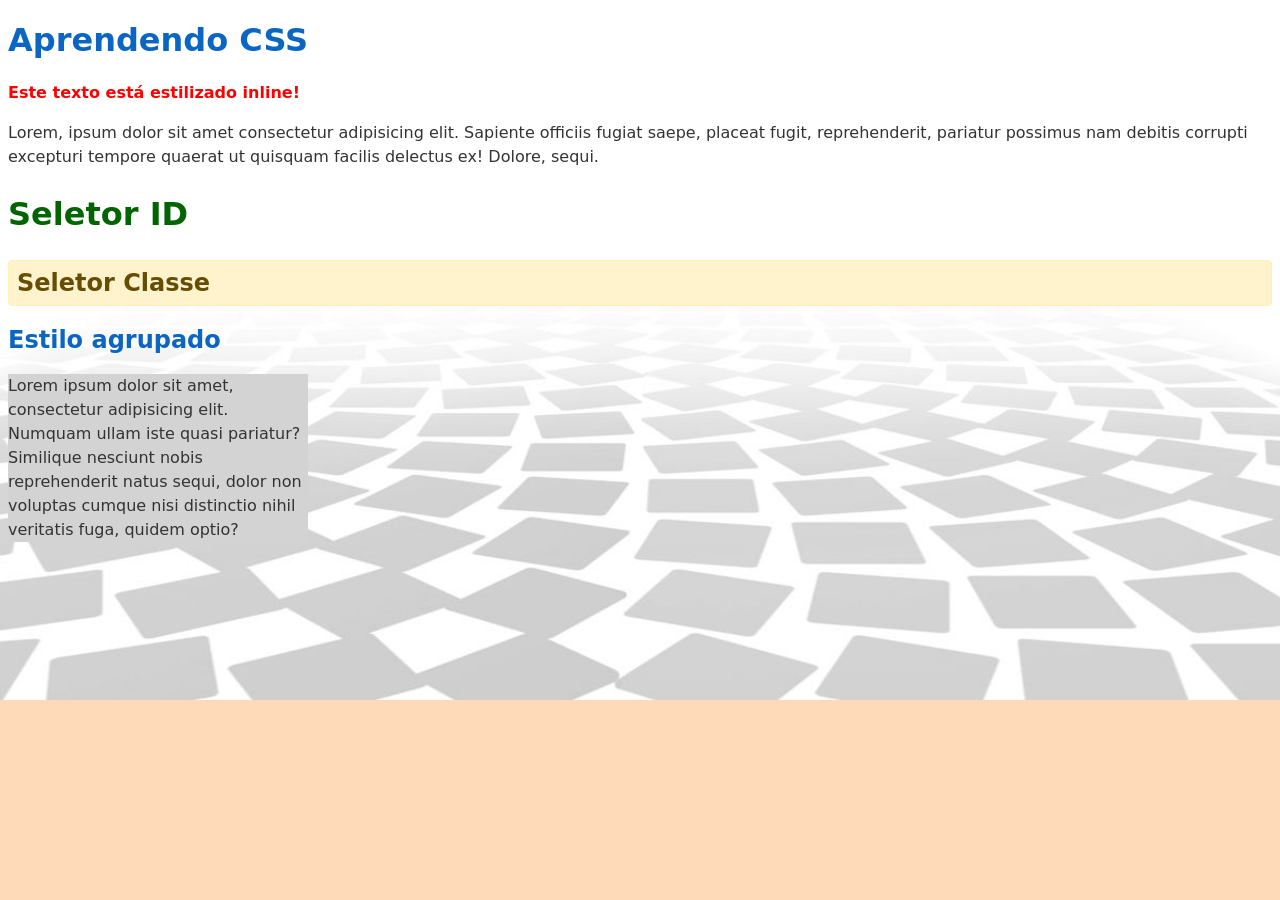
<file: CSS-01/index.html>
<!DOCTYPE html>
<html lang="pt-BR">
<head>
    <meta charset="UTF-8">
    <meta name="viewport" content="width=device-width, initial-scale=1.0">
    <title>Trabalhando com CSS</title>
    <link rel="stylesheet" href="style.css">
</head>
<body>
    <h1>Aprendendo CSS</h1>
    <p style="color: red; font-weight: bold;">Este texto está estilizado inline!</p>
    <p>Lorem, ipsum dolor sit amet consectetur adipisicing elit. Sapiente officiis fugiat saepe, placeat fugit, reprehenderit, pariatur possimus nam debitis corrupti excepturi tempore quaerat ut quisquam facilis delectus ex! Dolore, sequi.</p>

    <h2 id="subtitulo">Seletor ID</h2>
    <h2 class="aviso">Seletor Classe</h2>
    <h2>Estilo agrupado</h2>

    <div class="caixa3">
        <p>Lorem ipsum dolor sit amet, consectetur adipisicing elit. Numquam ullam iste quasi pariatur? Similique nesciunt nobis reprehenderit natus sequi, dolor non voluptas cumque nisi distinctio nihil veritatis fuga, quidem optio?</p>
    </div>
    
</body>
</html>
</file>
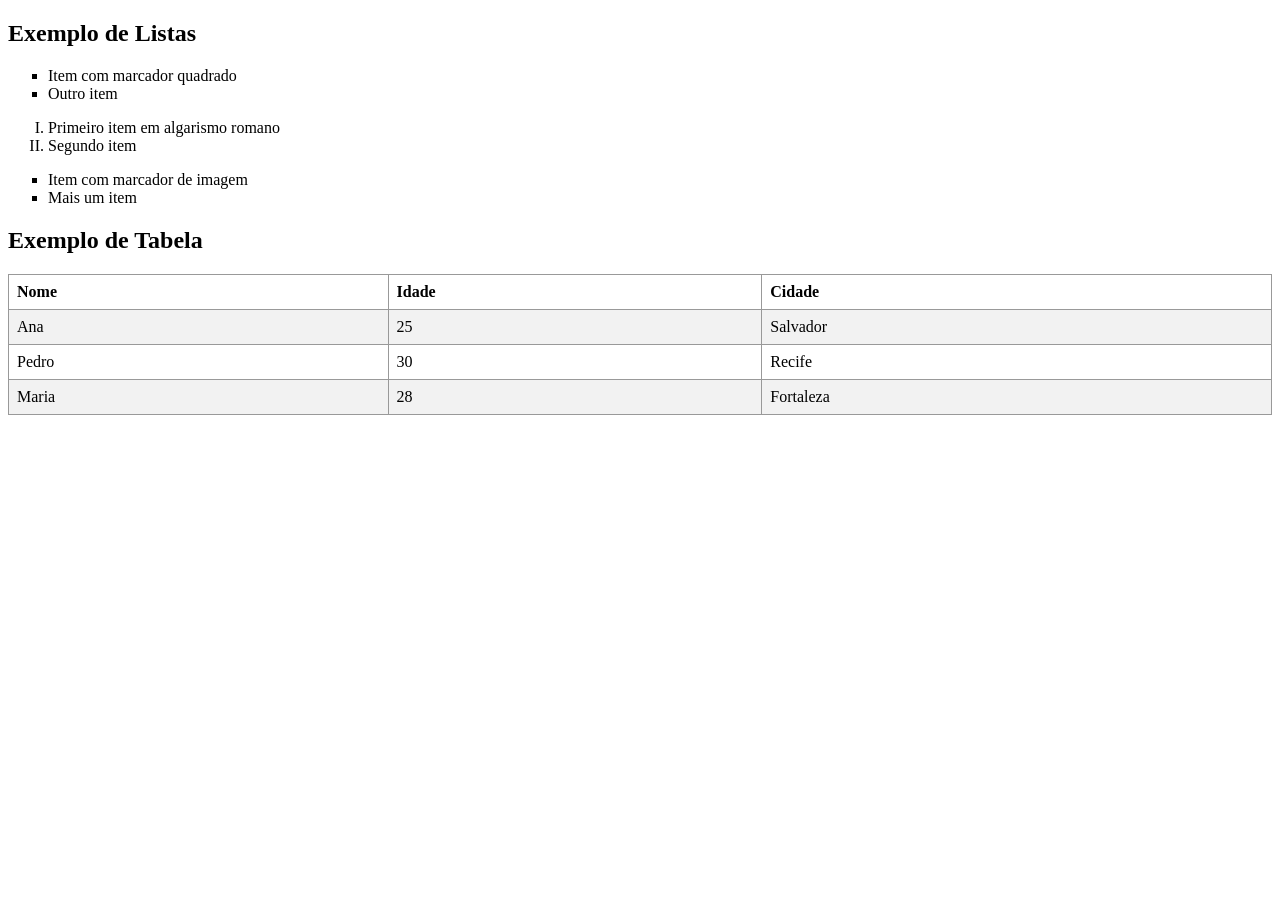
<file: CSS-02/index.html>
<!DOCTYPE html>
<html lang="pt-BR">
<head>
    <meta charset="UTF-8">
    <meta name="viewport" content="width=device-width, initial-scale=1.0">
    <title>CSS em Listas e Tabelas</title>
    <link rel="stylesheet" href="style.css">
</head>
<body>
    <h2>Exemplo de Listas</h2>

    <ul class="lista1">
        <li>Item com marcador quadrado</li>
        <li>Outro item</li>
    </ul>

    <ol class="lista2">
        <li>Primeiro item em algarismo romano</li>
        <li>Segundo item</li>
    </ol>

    <ul class="lista1">
        <li>Item com marcador de imagem</li>
        <li>Mais um item</li>
    </ul>

    <h2>Exemplo de Tabela</h2>

    <table class="tabela">
        <tr>
            <th>Nome</th>
            <th>Idade</th>
            <th>Cidade</th>
        </tr>
        <tr>
            <td>Ana</td>
            <td>25</td>
            <td>Salvador</td>
        </tr>
        <tr>
            <td>Pedro</td>
            <td>30</td>
            <td>Recife</td>
        </tr>
        <tr>
            <td>Maria</td>
            <td>28</td>
            <td>Fortaleza</td>
        </tr>
    </table>
</body>
</html>
</file>
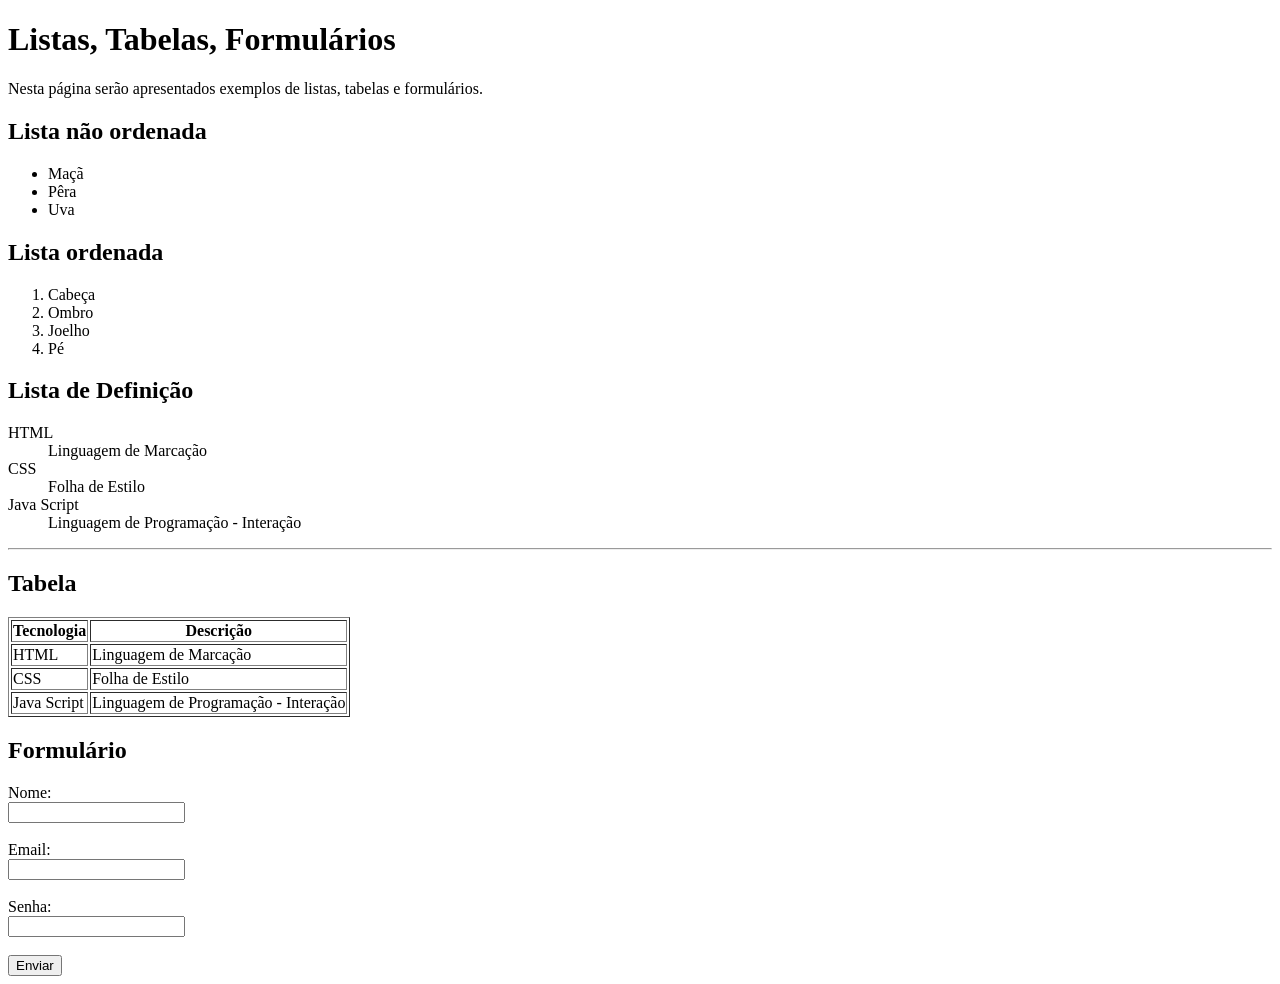
<file: html02/index.html>
<!DOCTYPE html>
<html lang="pt-BR">
<head>
    <meta charset="UTF-8">
    <meta name="viewport" content="width=device-width, initial-scale=1.0">
    <title>HTML 02 - Listas, Tabelas, Formulários</title>
</head>
<body>
    <h1>Listas, Tabelas, Formulários</h1>
    <p>Nesta página serão apresentados exemplos de listas, tabelas e formulários.</p>
    <h2>Lista não ordenada</h2>
    <ul>
        <li>Maçã</li>
        <li>Pêra</li>
        <li>Uva</li>
    </ul>
    <h2>Lista ordenada</h2>
    <ol>
        <li>Cabeça</li>
        <li>Ombro</li>
        <li>Joelho</li>
        <li>Pé</li>
    </ol>
    <h2>Lista de Definição</h2>
    <dl>
        <dt>HTML</dt>
        <dd>Linguagem de Marcação</dd>
        <dt>CSS</dt>
        <dd>Folha de Estilo</dd>
        <dt>Java Script</dt>
        <dd>Linguagem de Programação -  Interação</dd>
    </dl>
    <hr>
    <h2>Tabela</h2>
    <table border="1">
        <tr>
            <th>Tecnologia</th>
            <th>Descrição</th>
        </tr>
        <tr>
            <td>HTML</td>
            <td>Linguagem de Marcação</td>
        </tr>
        <tr>
            <td>CSS</td>
            <td>Folha de Estilo</td>
        </tr>
        <tr>
            <td>Java Script</td>
            <td>Linguagem de Programação - Interação</td>
        </tr>
    </table>

    <h2>Formulário</h2>
    <form action="#" method="post">
        <label for="nome">Nome:</label><br>
        <input type="text" id="nome" name="nome"><br><br>

        <label for="email">Email:</label><br>
        <input type="email" id="email" name="email"><br><br>

        <label for="senha">Senha:</label><br>
        <input type="password" id="senha" name="senha"><br><br>

        <input type="submit" value="Enviar">
    </form>


</body>
</html>
</file>
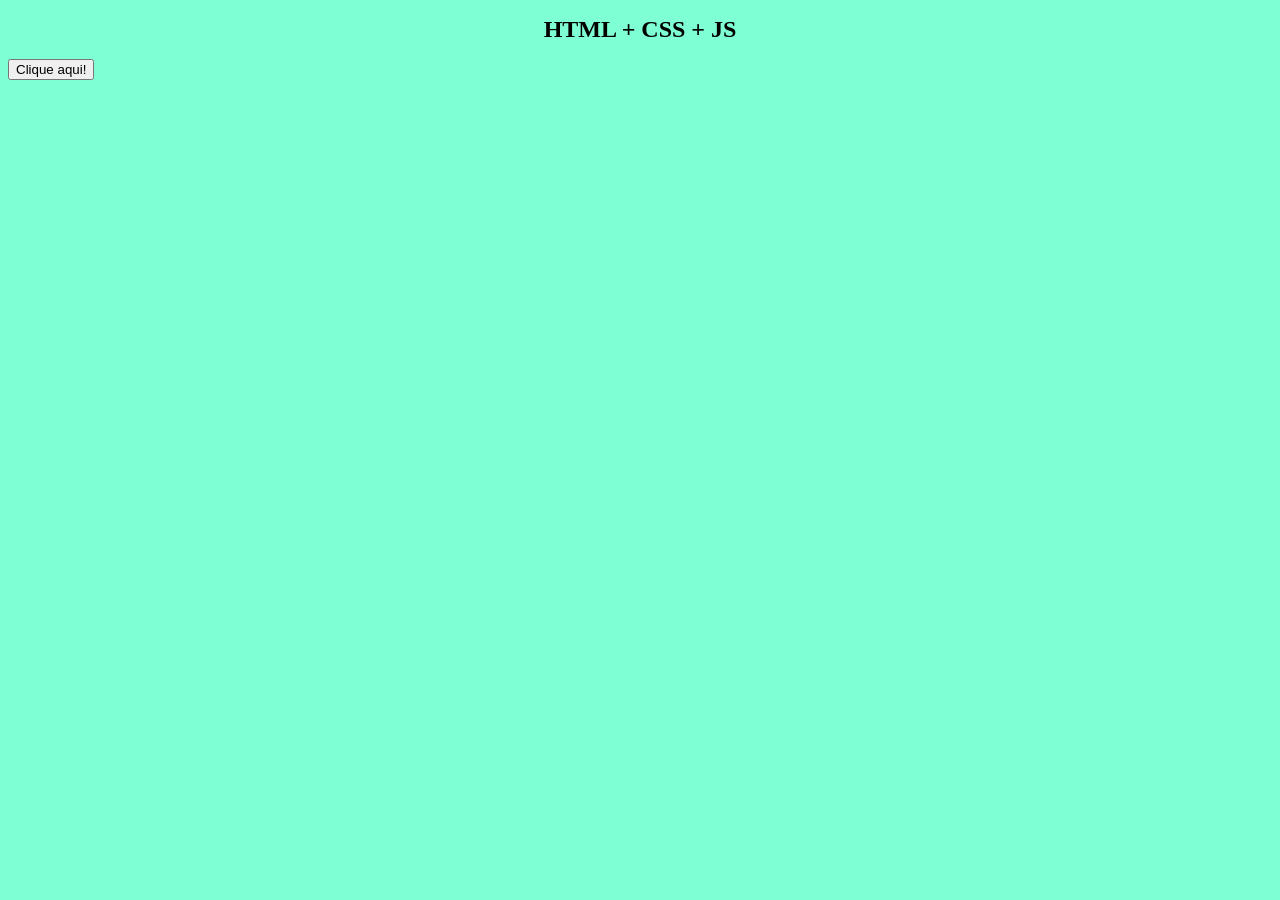
<file: JS01/index.html>
<!DOCTYPE html>
<html lang="pt-BR">

<head>
    <meta charset="UTF-8">
    <meta name="viewport" content="width=device-width, initial-scale=1.0">
    <title>Primeiro exemplo com JS</title>
    <link rel="stylesheet" href="estilo.css">
</head>

<body>
    <h1>HTML + CSS + JS</h1>
    <button onclick="mensagem()">Clique aqui!</button>

    <script src="interacao.js"></script>
</body>

</html>
</file>
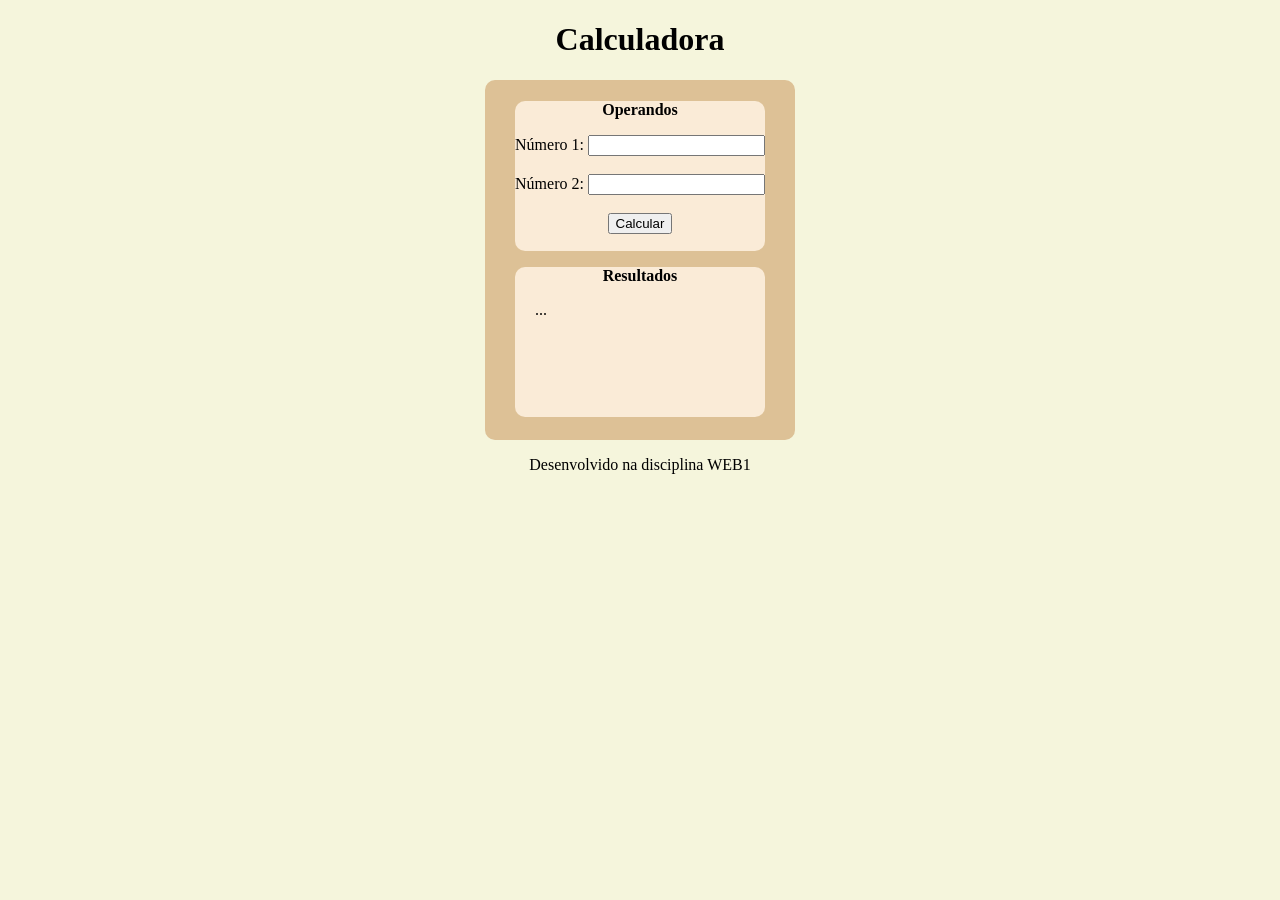
<file: JS02/index.html>
<!DOCTYPE html>
<html lang="pt-BR">

<head>
    <meta charset="UTF-8">
    <meta name="viewport" content="width=device-width, initial-scale=1.0">
    <title>Calculadora</title>
    <link rel="stylesheet" href="estilo.css">
</head>

<body>
    <header>
        <h1>Calculadora</h1>
    </header>

    <section>
        <div>
            <p><strong>Operandos</strong></p>
            Número 1: <input type="number" id="num1"> <br><br>
            Número 2: <input type="number" id="num2"> <br><br>
            <button onclick="calcular()">Calcular</button>
        </div>
        <div>
            <p><strong>Resultados</strong></p>
            <p id="txtResultado">...</p>
        </div>

    </section>

    <footer>
        <p id="txtRodape">Desenvolvido na disciplina WEB1</p>
    </footer>

    <script src="interacao.js"></script>
</body>

</html>
</file>
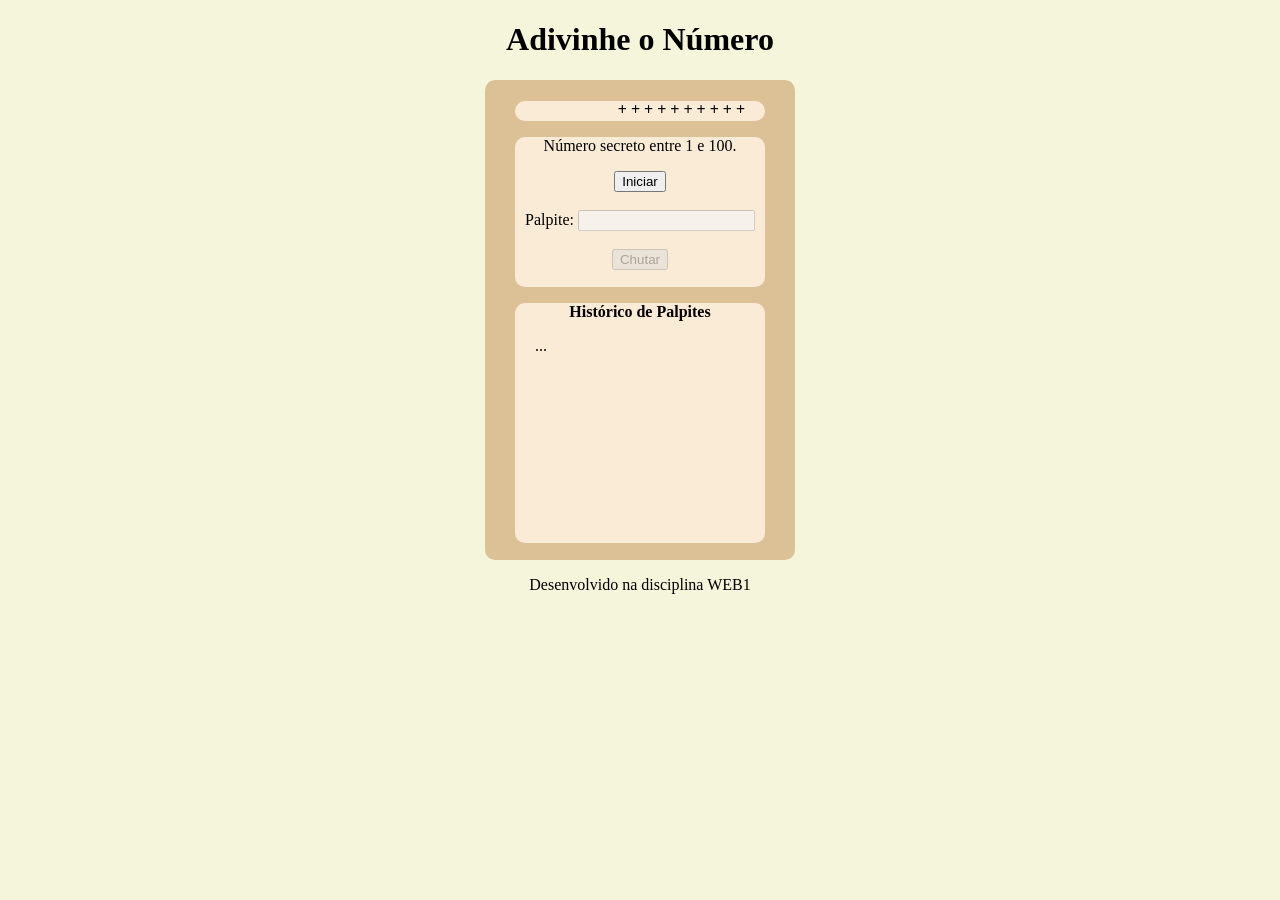
<file: JS03/index.html>
<!DOCTYPE html>
<html lang="pt-BR">

<head>
    <meta charset="UTF-8">
    <meta name="viewport" content="width=device-width, initial-scale=1.0">
    <title>Jogo de Adivinhar</title>
    <link rel="stylesheet" href="estilo.css">
</head>

<body>
    <header>
        <h1>Adivinhe o Número</h1>
    </header>

    <section>
        <div id="status-bar">
            <p id="status">+ + + + + + + + + +</p>
        </div>
        <div id="numero">
            <p>Número secreto entre 1 e 100.</p>
            <button id="btIniciar">Iniciar</button> <br> <br>
            Palpite: <input type="number" id="num1"> <br><br>

            <button id="btChutar">Chutar</button>
        </div>
        <div id="resultado">
            <p><strong>Histórico de Palpites</strong></p>
            <p id="txtResultado">...</p>
        </div>

    </section>

    <footer>
        <p id="txtRodape">Desenvolvido na disciplina WEB1</p>
    </footer>

    <script src="interacao.js"></script>
</body>

</html>
</file>
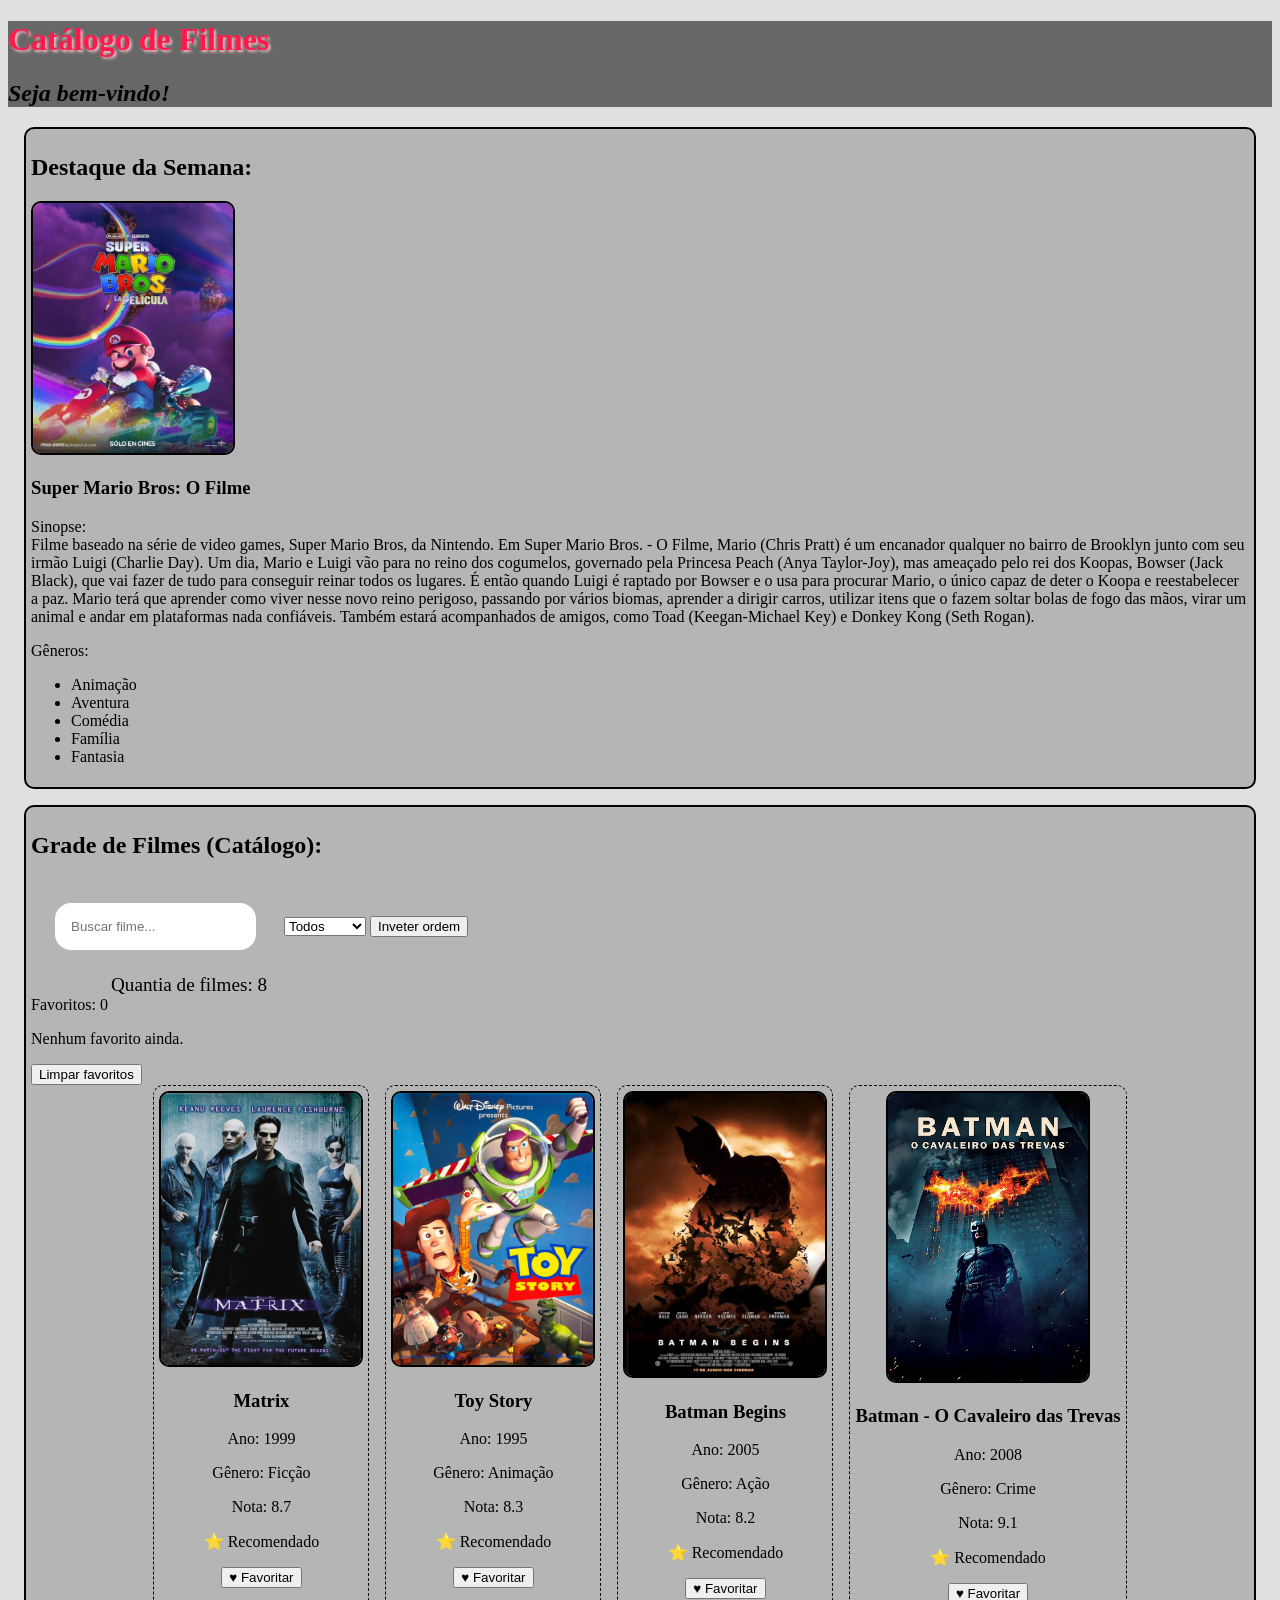
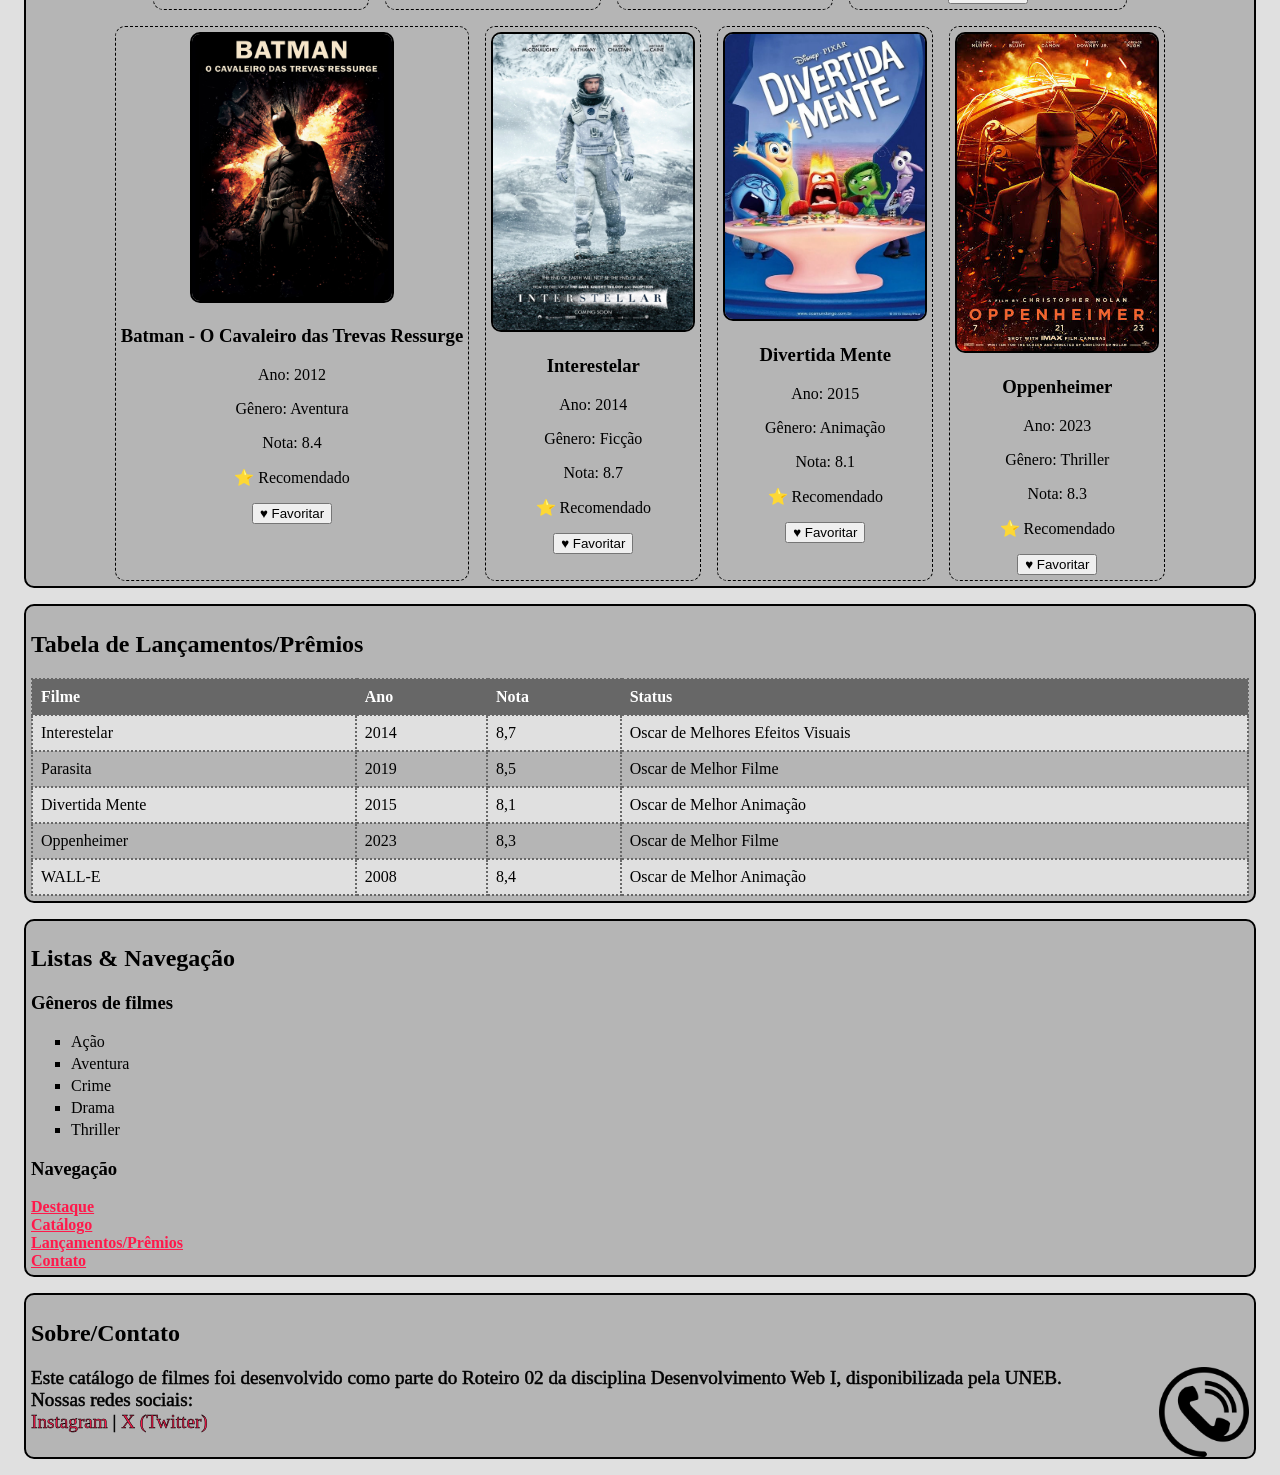
<file: JS1/index.html>
<!DOCTYPE html>
<html lang="pt-BR">

<head>
    <meta charset="UTF-8">
    <meta name="viewport" content="width=device-width, initial-scale=1.0">
    <title>Catálogo de Filmes</title>
    <link rel="stylesheet" href="style.css">
</head>

<body>
    <header>
        <h1>Catálogo de Filmes</h1>
        <h2 class="subtitulo">Seja bem-vindo!</h2>
    </header>

    <section class="secao" id="destaque">
        <h2>Destaque da Semana:</h2>

        <img class="poster" src="img/poster_supermario.webp" alt="Poster do filme Super Mario Bros.">
        <h3>Super Mario Bros: O Filme</h3>
        <p>Sinopse: <br>Filme baseado na série de video games, Super Mario Bros, da Nintendo. Em Super Mario Bros. - O
            Filme, Mario (Chris Pratt) é um encanador qualquer no bairro de Brooklyn junto com seu irmão Luigi (Charlie
            Day). Um dia, Mario e Luigi vão para no reino dos cogumelos, governado pela Princesa Peach (Anya
            Taylor-Joy), mas ameaçado pelo rei dos Koopas, Bowser (Jack Black), que vai fazer de tudo para conseguir
            reinar todos os lugares. É então quando Luigi é raptado por Bowser e o usa para procurar Mario, o único
            capaz de deter o Koopa e reestabelecer a paz. Mario terá que aprender como viver nesse novo reino perigoso,
            passando por vários biomas, aprender a dirigir carros, utilizar itens que o fazem soltar bolas de fogo das
            mãos, virar um animal e andar em plataformas nada confiáveis. Também estará acompanhados de amigos, como
            Toad (Keegan-Michael Key) e Donkey Kong (Seth Rogan).</p>
        <p>Gêneros:</p>
        <ul>
            <li>Animação</li>
            <li>Aventura</li>
            <li>Comédia</li>
            <li>Família</li>
            <li>Fantasia</li>
        </ul>
    </section>

    <section class="secao" id="catalogo">
        <h2>Grade de Filmes (Catálogo):</h2>
        <input type="text" id="busca" placeholder="Buscar filme...">
        <select id="filtro-genero">
            <option value="Todos">Todos</option>
            <option value="Ficção">Ficção</option>
            <option value="Animação">Animação</option>
            <option value="Ação">Ação</option>
            <option value="Crime">Crime</option>
            <option value="Aventura">Aventura</option>
            <option value="Thriller">Thriller</option>
        </select>
        <button id="btn-inverter">Inveter ordem</button>
        <br>
        <span id="contador">Quantia de filmes: 0</span>
        <br>
        <span id="contador-favoritos">Favoritos: 0</span>
        <div id="lista-favoritos">
            
        </div>
        <button id="limpar-favoritos" type="button">Limpar favoritos</button>

        <div class="cards">

        </div>
    </section>

    <section class="secao" id="premios">
        <h2>Tabela de Lançamentos/Prêmios</h2>

        <table class="filmes">
            <tr>
                <th>Filme</th>
                <th>Ano</th>
                <th>Nota</th>
                <th>Status</th>
            </tr>
            <tr>
                <td>Interestelar</td>
                <td>2014</td>
                <td>8,7</td>
                <td>Oscar de Melhores Efeitos Visuais</td>
            </tr>
            <tr>
                <td>Parasita</td>
                <td>2019</td>
                <td>8,5</td>
                <td>Oscar de Melhor Filme</td>
            </tr>
            <tr>
                <td>Divertida Mente</td>
                <td>2015</td>
                <td>8,1</td>
                <td>Oscar de Melhor Animação</td>
            </tr>
            <tr>
                <td>Oppenheimer</td>
                <td>2023</td>
                <td>8,3</td>
                <td>Oscar de Melhor Filme</td>
            </tr>
            <tr>
                <td>WALL-E</td>
                <td>2008</td>
                <td>8,4</td>
                <td>Oscar de Melhor Animação</td>
            </tr>
        </table>
    </section>

    <section class="secao" id="listas-navegacao">
        <h2>Listas & Navegação</h2>

        <h3>Gêneros de filmes</h3>
        <ul class="lista-generos">
            <li>Ação</li>
            <li>Aventura</li>
            <li>Crime</li>
            <li>Drama</li>
            <li>Thriller</li>
        </ul>

        <h3>Navegação</h3>

        <a class="menu-navegacao" href="#destaque">Destaque</a>
        <br>
        <a class="menu-navegacao" href="#catalogo">Catálogo</a>
        <br>
        <a class="menu-navegacao" href="#premios">Lançamentos/Prêmios</a>
        <br>
        <a class="menu-navegacao" href="#sobre">Contato</a>

    </section>

    <section class="secao" id="sobre">
        <h2>Sobre/Contato</h2>

        <p class="texto-contato"><img class="imagem-flutuante" src="img/contato.png" alt="Ícone de contato">
            Este catálogo de filmes foi desenvolvido como parte do Roteiro 02 da disciplina Desenvolvimento Web I,
            disponibilizada pela UNEB.<br>

            Nossas redes sociais:<br>
            <a class="link" href="https://www.instagram.com/" target="_blank">Instagram</a> | <a class="link"
                href="https://www.x.com/" target="_blank">X (Twitter)</a>
        </p>
    </section>

    <script src="script.js"></script>
</body>

</html>
</file>
<file: CSS-01/style.css>
body {
    background-color: PeachPuff;
    background-image: url("back01.jpg");
    background-repeat: no-repeat;
    background-size: cover;
    font-family: system-ui, -apple-system, BlinkMacSystemFont, 'Segoe UI', Roboto, Oxygen, Ubuntu, Cantarell, 'Open Sans', 'Helvetica Neue', sans-serif;
}

h1, h2 {
    color: #0a66c2;
}

p {
    color: #333;
    line-height: 1.5;
}

#subtitulo {
    color: darkgreen;
    font-size: 2rem;
}

.aviso {
    background: #fff3cd;
    color: #664d03;
    padding: 8px;
    border: 1px solid #ffeeba;
    border-radius: 4px;
}

.caixa3 {
    width: 300px;
    min-height: 150px;
    max-width: 90%;
    background: lightgray;
}
</file>
<file: CSS-02/style.css>
.lista1 {
    list-style-type: square; /* marcador quadrado */
}

.lista2 {
    list-style-type: upper-roman; /* algarismos romanos */
}

.lista3 {
    list-style-image: url("icone.png"); /* marcador com imagem */
}

.tabela {
    border-collapse: collapse; /* une bordas adjacentes */
    width: 100%;
}

.tabela th,
.tabela td {
    border: 1px solid #999;
    padding: 8px;
    text-align: left;
}

.tabela tr:nth-child(even) {
    background-color: #f2f2f2; /* linhas alternadas */
}
</file>
<file: JS01/estilo.css>
body {
    background-color: aquamarine;
}

h1 {
    font-size: 24px;
    text-align: center;
}
</file>
<file: JS02/estilo.css>
body {
    background-color: beige;
}

h1 {
    text-align: center;
}

section {
    background-color: rgb(221, 193, 150);
    width: 300px;
    height: 350px;
    padding: 5px;
    margin: auto;
    border-radius: 10px;
}

div {
    background-color: antiquewhite;
    text-align: center;
    border-radius: 10px;
    height: 150px;
    width: 250px;
    margin: auto;
}

p#txtRodape {
    text-align: center;
}

p#txtResultado {
    text-align: left;
    padding-left: 20px;
}
</file>
<file: JS03/estilo.css>
body {
    background-color: beige;
}

h1 {
    text-align: center;
}

section {
    background-color: rgb(221, 193, 150);
    width: 300px;
    height: 470px;
    padding: 5px;
    margin: auto;
    border-radius: 10px;
}

div#status-bar {
    background-color: antiquewhite;
    text-align: right;
    border-radius: 10px;
    height: 20px;
    width: 250px;
    margin: auto;
}

div#numero {
    background-color: antiquewhite;
    text-align: center;
    border-radius: 10px;
    height: 150px;
    width: 250px;
    margin: auto;
}

div#resultado {
    background-color: antiquewhite;
    text-align: center;
    border-radius: 10px;
    height: 240px;
    width: 250px;
    margin: auto;
}

p#status {
    padding-right: 20px;
    font-weight: bold;
}

p#txtRodape {
    text-align: center;
}

p#txtResultado {
    text-align: left;
    padding-left: 20px;
}
</file>
<file: JS1/style.css>
body {
    background-color: #e0e0e0;
}

header {
    background-color: #676767;
}

h1 {
    color: rgb(255, 25, 75);
    text-shadow: 2px 2px 3px pink;
}

.subtitulo {
    font-style: italic;
}

.secao {
    border-radius: 10px;
    border: 2px solid black;
    padding: 5px;
    margin: 1rem;
    background-color: #b5b5b5;
}

#busca {
    margin: 1.5rem;
    padding: 1rem;
    border-radius: 1rem;
    border-style: none;
}

span#contador {
    padding-left: 5rem;
    font-size: larger;
}

.poster {
    width: 200px;
    border-radius: 10px;
    border: 2px solid black;
}

.cards {
    display: flex;
    flex-wrap: wrap;
    justify-content: center;
    gap: 1rem;
}

.card {
    border-radius: 10px;
    border: 1px dashed black;
    padding: 5px;
    text-align: center;
}

.filmes {
    width: 100%;
    border-collapse: collapse;
}

th,
td {
    border: 2px dotted #676767;
    border-collapse: collapse;
    padding: 8px;
    text-align: left;
}

th {
    background-color: #676767;
    color: white;
}

tr:nth-child(even) {
    background-color: #e0e0e0;
}

.imagem-flutuante {
    width: 90px;
    float: right;
    margin: 0 0 10px 15px;
}

.texto-contato {
    color: rgb(0, 0, 0);
    font-size: 1.2rem;
    -webkit-text-stroke: 0.5px rgb(0, 0, 0);
}

.link {
    color: rgb(255, 25, 75);
    text-decoration: none;
}

.link:hover {
    color: #a8002b;
    text-decoration: underline;
}

.lista-generos {
    list-style-type: square;
}

.lista-generos li {
    margin: 4px 0;
}

.menu-navegacao {
    color: rgb(255, 25, 75);
    font-weight: bold;
}

.menu-navegacao:hover,
.menu-navegacao:focus-visible {
    color: #a8002b;
}
</file>
